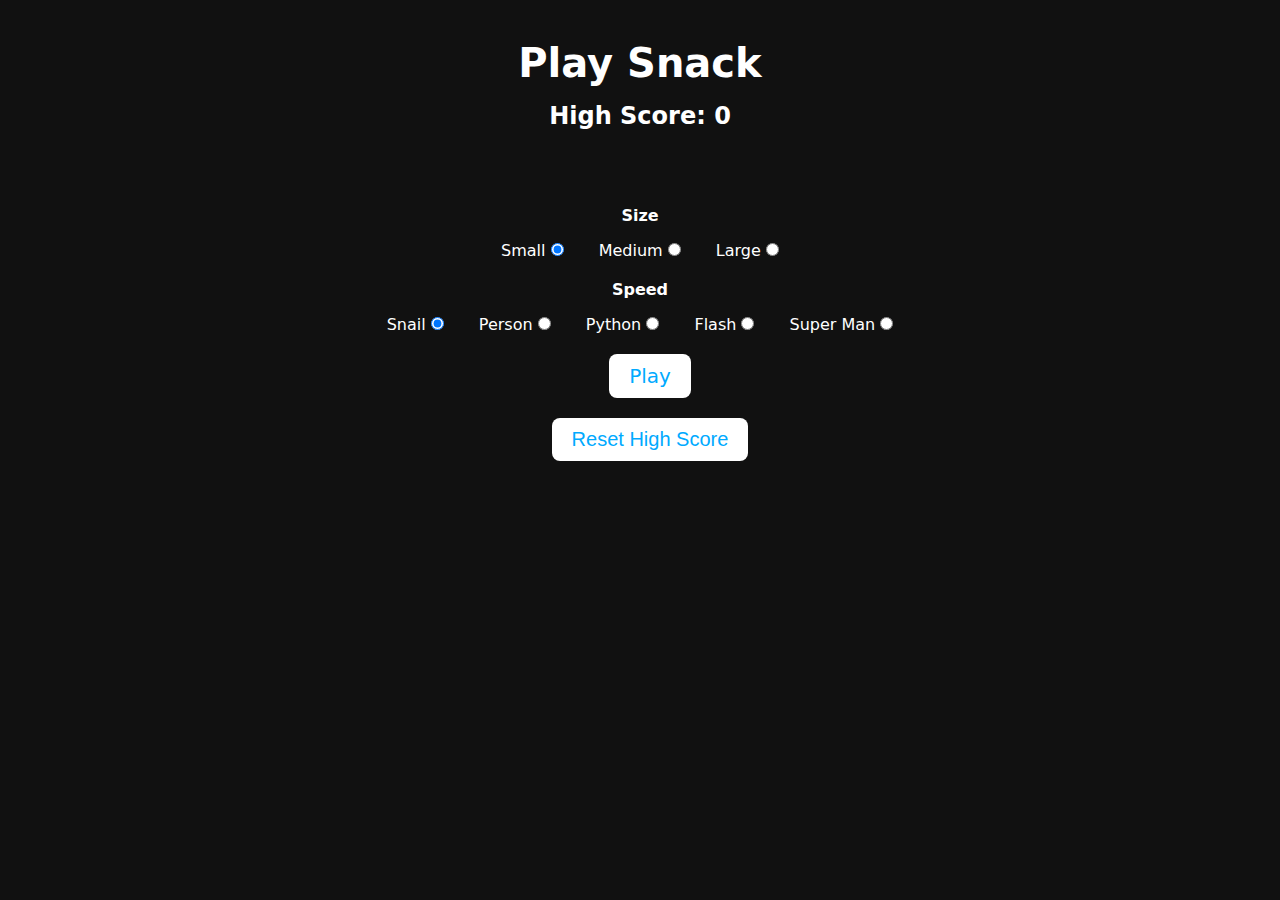
<file: index.html>
<!DOCTYPE html>
<html lang="en">

<head>
    <meta charset="UTF-8">
    <meta http-equiv="X-UA-Compatible" content="IE=edge">
    <meta name="viewport" content="width=device-width, initial-scale=1.0">
    <title>Snack | Games Start</title>
    <link rel="stylesheet" href="./css/snack.css">
</head>

<body>
    <div class="wrapper start-body">
        <div class="header">
            <h1>Play Snack</h1>

            <h2>High Score: <span id="high-score">0</span></h2>
        </div>
        <div class="body">
            <h4>Size</h4>
            <div>
                <div class="form-group" style="margin-left: 0;">
                    <label for="small">Small</label>
                    <input type="radio" name="size" value="21" id="small" checked>
                </div>

                <div class="form-group">
                    <label for="medium">Medium</label>
                    <input type="radio" name="size" value="30" id="medium">
                </div>

                <div class="form-group">
                    <label for="large">Large</label>
                    <input type="radio" name="size" value="40" id="large">
                </div>
            </div>
            <h4>Speed</h4>
            <div>
                <div class="form-group" style="margin-left: 0;">
                    <label for="snail">Snail</label>
                    <input type="radio" name="speed" value="1" id="snail" checked>
                </div>
                <div class="form-group">
                    <label for="person">Person</label>
                    <input type="radio" name="speed" value="5" id="person">
                </div>
                <div class="form-group">
                    <label for="python">Python</label>
                    <input type="radio" name="speed" value="10" id="python">
                </div>
                <div class="form-group">
                    <label for="flash">Flash</label>
                    <input type="radio" name="speed" value="20" id="flash">
                </div>
                <div class="form-group">
                    <label for="super_man">Super Man</label>
                    <input type="radio" name="speed" value="30" id="super_man">
                </div>
            </div>
            <a href="./play.html">Play</a>
            <button style="margin-top: 20px" id="resetHighScore">Reset High Score</button>
        </div>
    </div>
    <script src="./js/start.js" defer type="module"></script>
</body>

</html>
</file>
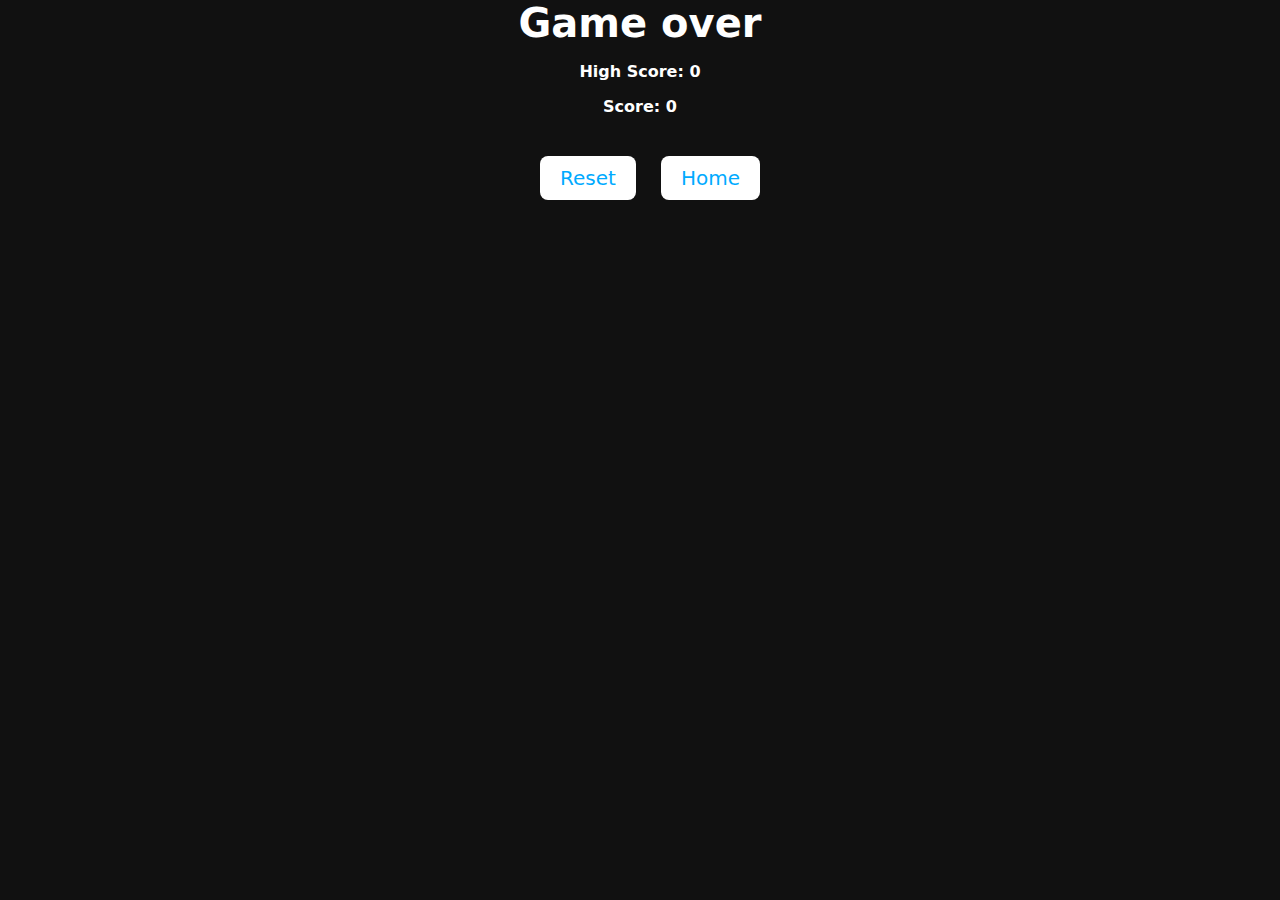
<file: gameover.html>
<!DOCTYPE html>
<html lang="en">

<head>
    <meta charset="UTF-8">
    <meta http-equiv="X-UA-Compatible" content="IE=edge">
    <meta name="viewport" content="width=device-width, initial-scale=1.0">
    <title>Snack | Game Over</title>
    <link rel="stylesheet" href="./css/snack.css">
</head>

<body>
    <div class="wrapper over-body">
        <div class="header">
            <h1>Game over</h1>
        </div>
        <div class="body">
            <ul>
                <li>
                    <h4>High Score: <span id="high-score">0</span></h4>
                </li>
                <li>
                    <h4>Score: <span id="score">0</span></h4>
                </li>
            </ul>
            <a href="./play.html">Reset</a>
            <a href="./index.html">Home</a>
        </div>
    </div>
    <script src="./js/gameover.js" defer type="module"></script>
</body>

</html>
</file>
<file: css/snack.css>
*{
    margin: 0;
    padding: 0;
    box-sizing: border-box;
}
:root {
    --grid-size: 21;
}
body {
    width: 100%;
    background: #111111;
    font-family: system-ui,-apple-system,"Segoe UI",Roboto,"Helvetica Neue",Arial,"Noto Sans","Liberation Sans",sans-serif,"Apple Color Emoji","Segoe UI Emoji","Segoe UI Symbol","Noto Color Emoji";
}
.container {
    width: 100%;
    max-width: 1080px;
}
ul, li {list-style: none;}

ul {
    margin-bottom: 50px;
}

h1, h2,h3,h4,h5,h6, p{margin-bottom: 1rem;}
.wrapper {
    display: flex;
    place-content: center;
}

/* Start Page */
.over-body, .start-body {
    text-align: center;
    color: white;
    flex-direction: column;
    align-items: center;
}
.over-body {
    flex-direction: column;
    align-items: center;
}
.start-body .header {
    padding: 40px;
    text-align: center;
}
.over-body .header h1,.start-body .header h1 {
    font-size: 40px;
}
.game-over .body, .start-body .body {
    padding: 20px;
    text-align: center;
    display: flex;
    flex-direction: column;
    align-items: center;
}
.form-group {display:inline-block; margin-left: 30px; margin-bottom: 20px;}
label,input{
    cursor: pointer;
}
a {
    text-decoration: none;
}
.body a, .body button {
    font-size: 1.25rem;
    padding: 10px 20px;
    color: hsl(200, 100%, 50%);
    background: white;
    border-radius: .5rem;
    margin-left: 20px;
    border: 0;
    outline: none;
    box-shadow: none;
    cursor: pointer;
}
.body a:hover, .body button:hover {
    background: hsl(200, 100%, 50%);
    color: white;
}
/* Play Page */
.game-board {
    position: relative;
    background: #111;
    width: 90vmin;
    height: 90vmin;
    display: grid;
    grid-template-rows: repeat(var(--grid-size), 1fr);
    grid-template-columns: repeat(var(--grid-size), 1fr);
    border: 4px solid rgb(255, 255, 255);
    border-radius: 4px;
}
.snack {
    background-color: hsl(200, 80%, 50%);
    border: 2px solid hsl(200, 80%, 40%);
}
.snack-head{
    background-color: hsl(200, 80%, 40%);
    border-radius: 5px;
    box-shadow: 0 0px 4px 2px hsla(200, 100%, 80%);
}
.snack-tail{
    background-color: hsl(200, 80%, 80%);
    box-shadow: 0 0px 4px 2px hsl(200, 80%, 80%);
}

.snack-food {
    background-color: hsl(10, 100%, 80%);
    border-radius: 10px;
    box-shadow: 0 0px 4px 0 hsla(0, 100%, 50%, .8);
}
.snack-power-food {
    transform: scale(1.1);
    background-color: hsl(80, 100%, 80%);
    border-radius: 10px;
    box-shadow: 0 0px 4px 0 hsla(80, 100%, 60%, .8);
}
.score-board{
    color: white;
    display:flex;
    justify-content: center;
    padding: 2vmin;
}
.score {
    padding: 0 35vmin;
}
.high-score {
    padding: 0 35vmin;
}
</file>
